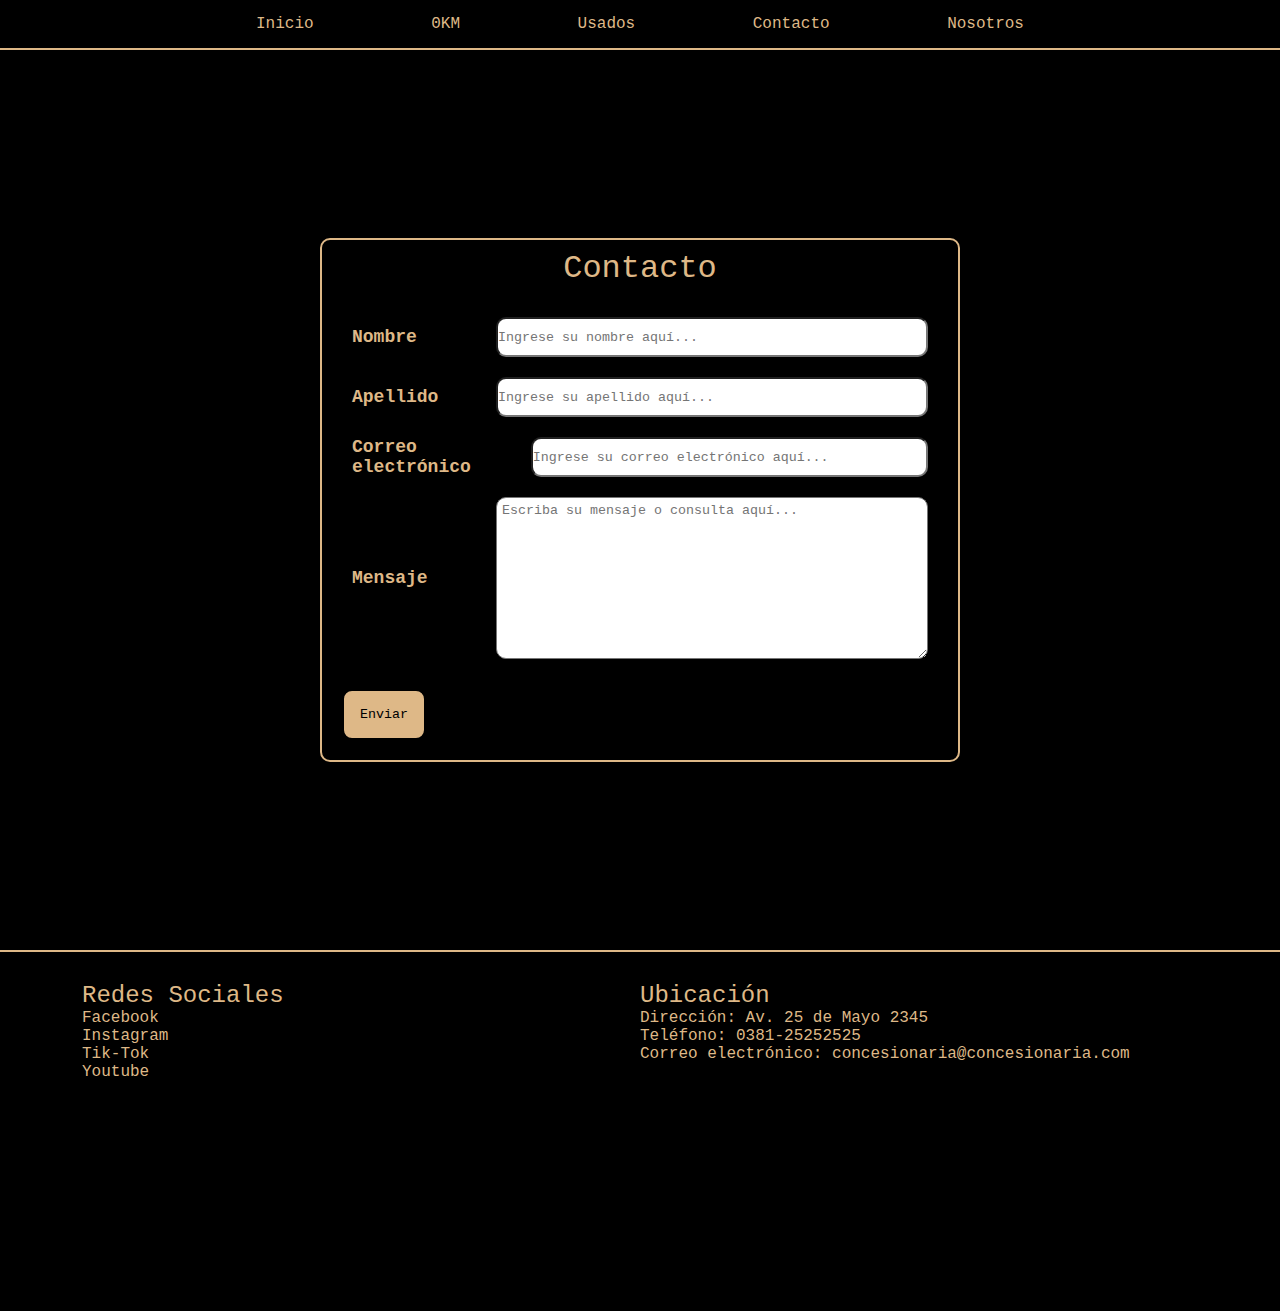
<file: pages/contacto.html>
<!DOCTYPE html>
<html lang="en">

<head>
    <meta charset="UTF-8">
    <meta name="viewport" content="width=device-width, initial-scale=1.0">
    <link rel="stylesheet" href="../styles/styles.css">
    <link rel="stylesheet" href="../styles/contacto.css">
    <title>Contacto</title>
</head>

<body>
    <header>
        <nav id="headerLinks">
            <a href="../index.html">Inicio</a>
            <a href="">0KM</a>
            <a href="">Usados</a>
            <a href="./contacto.html">Contacto</a>
            <a href="">Nosotros</a>
        </nav>
    </header>
    <main>
        <section id="formContacto">
            <h2>Contacto</h2>
            <form action="">
                <div class="datosContainer">
                    <label for="">Nombre</label>
                    <input type="text" placeholder="Ingrese su nombre aquí...">
                </div>
                <div class="datosContainer">
                    <label for="">Apellido</label>
                    <input type="text" placeholder="Ingrese su apellido aquí...">
                </div>
                <div class="datosContainer">
                    <label for="">Correo electrónico</label>
                    <input type="email" placeholder="Ingrese su correo electrónico aquí...">
                </div>
                <div class="datosContainer">
                    <label for="">Mensaje</label>
                    <textarea id="textareaForm"  name="textarea" rows="10" cols="50" placeholder="Escriba su mensaje o consulta aquí..."></textarea>
                </div>

                <button type="submit" id="btnForm">Enviar</button>
            </form>
        </section>
    </main>
    <footer>
        <section id="footerLinks">
            <nav id="socialContainer">
                <h2>Redes Sociales</h2>
                <a href="https://www.facebook.com" target="_blank">Facebook</a>
                <a href="https://www.instagram.com" target="_blank">Instagram</a>
                <a href="https://www.tik-tok.com" target="_blank">Tik-Tok</a>
                <a href="https://www.youtube.com" target="_blank">Youtube</a>
            </nav>
            <section id="contactoContainer">
                <h2>Ubicación</h2>
                <div id="datosUbicacion">
                    <div>
                        <p>Dirección: Av. 25 de Mayo 2345</p>
                        <p>Teléfono: 0381-25252525</p>
                        <p>Correo electrónico: concesionaria@concesionaria.com</p>
                    </div>

                </div>
            </section>
        </section>
        <iframe id="iframeMapa"
            src="https://www.google.com/maps/embed?pb=!1m18!1m12!1m3!1d3684.7023697422055!2d-41.979054223912634!3d-22.552819379505777!2m3!1f0!2f0!3f0!3m2!1i1024!2i768!4f13.1!3m3!1m2!1s0x97b24bac6582b3%3A0xa9c2ff2d7b031268!2sR.%20Alameda%20do%20Abric%C3%B3%20-%20Cidade%20Praiana%2C%20Rio%20das%20Ostras%20-%20RJ%2C%2028890-000!5e0!3m2!1ses-419!2sbr!4v1754570967780!5m2!1ses-419!2sbr"
            width="1000" height="200" style="border:0;" allowfullscreen="" loading="lazy"
            referrerpolicy="no-referrer-when-downgrade"></iframe>
    </footer>
</body>

</html>
</file>
<file: styles/styles.css>
* {
    margin: 0;
    padding: 0;
    box-sizing: border-box;
    font-family: "Roboto Mono", monospace;
    font-optical-sizing: auto;
    font-weight: 400;
    font-style: normal;
    --backgroundColor: black;
    --colorText: burlywood;
}

header {
    background-color: var(--backgroundColor);
    height: 50px;
    display: flex;
    justify-content: center;
    border-bottom: 2px solid burlywood;
}

#headerLinks {
    width: 60%;
    display: flex;
    justify-content: space-between;
    align-items: center;
}

#headerLinks a {
    color: var(--colorText);
    text-decoration: none;
}

#headerLinks a:hover {
    background-color: burlywood;
    color: black;
    padding: 5px;
    border-radius: 5px;
}

#filtros {
    background-color: var(--backgroundColor);
}

main {
    background-color: var(--backgroundColor);
    min-height: 100vh;
}

/* Footer */
footer {
    background-color: var(--backgroundColor);
    display: flex;
    flex-direction: column;
    align-items: center;
    padding: 20px;
    border-top: 2px solid burlywood;
}

#footerLinks {
    width: 90%;
    margin: 10px;
    display: flex;
    color: var(--colorText)
}

#socialContainer {
    width: 50%;
    display: flex;
    flex-direction: column;
}

#socialContainer a{
    width: fit-content;
    color: var(--colorText);
    text-decoration: none;
}

#contactoContainer {
    width: 50%;
}

#iframeMapa{
    width: 90%;
}
</file>
<file: styles/contacto.css>
main{
    /* background-color: aliceblue; */
    display: flex;
    justify-content: center;
    align-items: center;
}

#formContacto{
    width: 50%;
    border: 2px solid burlywood;
    border-radius: 10px;
}

#formContacto h2{
    text-align: center;
    margin-top: 10px;
    color: burlywood;
    font-size: xx-large;
}

#formContacto form{
    height: 100%;
    display: flex;
    flex-direction: column;
    padding: 20px;
}

.datosContainer{
    display: flex;
    justify-content: space-between;
    align-items: center;
    margin: 10px;
    color: burlywood;
}
.datosContainer label{
    font-size: large;
    font-weight: 900;
}

.datosContainer input{
    border-radius: 10px;
    height: 2.5rem;
    width: 75%;
}

#btnForm {
    width: fit-content;
    padding: 1rem;
    border-radius: 10px;
    border: 2px solid black;
    background-color: burlywood;
    margin-top: 20px;
}

#btnForm:hover {
    background-color: black;
    border: 2px solid burlywood;
    color: burlywood;
}

#textareaForm {
    width: 75%;
    border-radius: 10px;
    padding: 5px;
}
</file>
